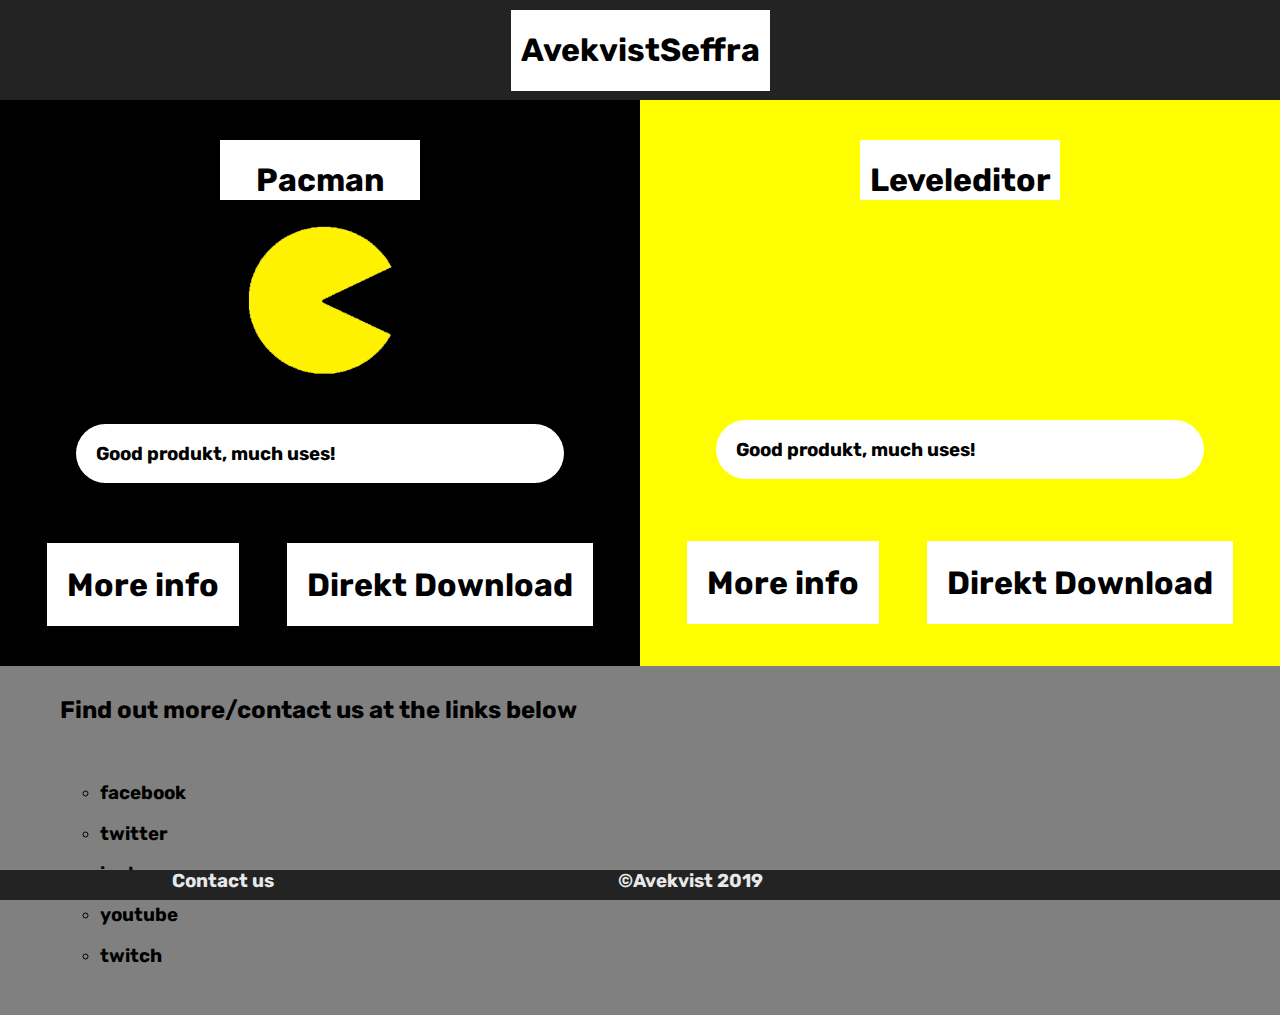
<file: docs/index.html>
<!DOCTYPE html>
<html lang="en">

<head>
  <meta charset="utf-8" />
  <meta name="viewport" content="width=device-width, initial-scale=1" />

  <title>PacMan</title>

  <link rel="stylesheet" type="text/css" media="screen" href="css/mainpage.css">
  <link href="https://fonts.googleapis.com/css?family=Rubik" rel="stylesheet">
</head>

<body>
  <div class="grid-container">
    <header>
      <div id="Title">
        <h1 class="title">AvekvistSeffra</h1>
      </div>
    </header>

    <aside id="pacman">

      <div id="titelpac">
        <h1>Pacman</h1>
      </div>

      <div id="bildpac">
        <img src="Pacmanwebbsida.png" alt="Pacmanwebbsida.png">
      </div>

      <div id="infopac">
        <h3>Good produkt, much uses!</h3>
      </div>

      <div id="länkarpac">

        <a href="pacman.html">
          <div id="merpac">
            <h1>More info</h1>
          </div>
        </a>

        <a
          href="https://l.facebook.com/l.php?u=https%3A%2F%2Fgithub.com%2FAvekvistSeffra%2Fpacman%2Freleases%2Fdownload%2Fv1.0%2Fpacman.jar%3Ffbclid%3DIwAR0J5xkw_TRGJPORG53AIivCqy8erhZGwZ1_ToVIjLPfqSSNa6sUerdZw2o&h=AT1z_55cNm2jXZAs-3fcS6XMkgfy5HbpSpUaqh7WspZ-p2qgghnVOvCkkdc7ikn8TwtNUT5KjPapYqFkoJN03eSa0lLSEoLP30z6Rb5O1Rt8wLCWmn2jqWrrFBR-eibHU7N4-w">
          <div id="downloadpac">
            <h1>Direkt Download</h1>
          </div>
        </a>
      </div>
    </aside>

    <aside id="leveleditor">

      <div id="titeledit">
        <h1>Leveleditor</h1>
      </div>

      <div id="infoedit">
        <h3>Good produkt, much uses!</h3>
      </div>

      <div id="länkaredit">
        <a href="leveleditor.html">
          <div id="meredit">
            <h1>More info</h1>
          </div>
        </a>
        <a
          href="https://l.facebook.com/l.php?u=https%3A%2F%2Fgithub.com%2FAvekvistSeffra%2Fpacman%2Freleases%2Fdownload%2Fv1.0%2Fleveleditor.jar%3Ffbclid%3DIwAR1H4dYZ2PKFYbLuEEatW6ciERjD09WkoQBjghxUgCCkzKUbCWRJg-tF6hY&h=AT1z_55cNm2jXZAs-3fcS6XMkgfy5HbpSpUaqh7WspZ-p2qgghnVOvCkkdc7ikn8TwtNUT5KjPapYqFkoJN03eSa0lLSEoLP30z6Rb5O1Rt8wLCWmn2jqWrrFBR-eibHU7N4-w">
          <div id="downloadedit">
            <h1>Direkt Download</h1>
          </div>
        </a>
      </div>
    </aside>

    <div id="kontaktinfo">
      <h2 class="merkontakt">Find out more/contact us at the links below</h2> <br>
      <ul class="kontakter">
        <li> <a href="https://facebook.com/AvekvistSeffra">
            <h3 class="facebook">facebook</h3>
          </a>
        <li> <a href="https://twitter.com/AvekvistSeffra">
            <h3 class="twitter">twitter</h3>
          </a>
        <li> <a href="https://instagram.com/AvekvistSeffra">
            <h3 class="instagram">instagram</h3>
          </a>
        <li> <a
            href="https://l.facebook.com/l.php?u=https%3A%2F%2Fwww.youtube.com%2Fchannel%2FUCNtOo1GJi6JHxQxo46aGX5Q%3Ffbclid%3DIwAR2piaQ_PuS0XX0GeOhZo6ZAEY523ojUk40Xw_ANuwwRQv29zo6wW7DkijE&h=AT0mSD7kOiIiAvFQtZBBaIW3m2lf2phUnghyYGUgfGXm5qQH0wRiYRWM8fnukE8-vwAruf5c0XjaHjSNE1eSIC0rSSS9tTDniPZnyLpdVm4726E_6FvmazIiAjNCy4sCdfs4Lw">
            <h3 class="youtube">youtube</h3>
          </a>
        <li> <a href="https://twitch.tv/AvekvistSeffra">
            <h3 class="twitch">twitch</h3>
          </a>
      </ul>
    </div>

    <footer>

      <h3 class="copyright">&copyAvekvist 2019</h3>
    </footer>
  </div>
  <script src="https://ajax.googleapis.com/ajax/libs/jquery/3.3.1/jquery.min.js"></script>
  <script src="js/main.js"></script>

</body>

</html>
</file>
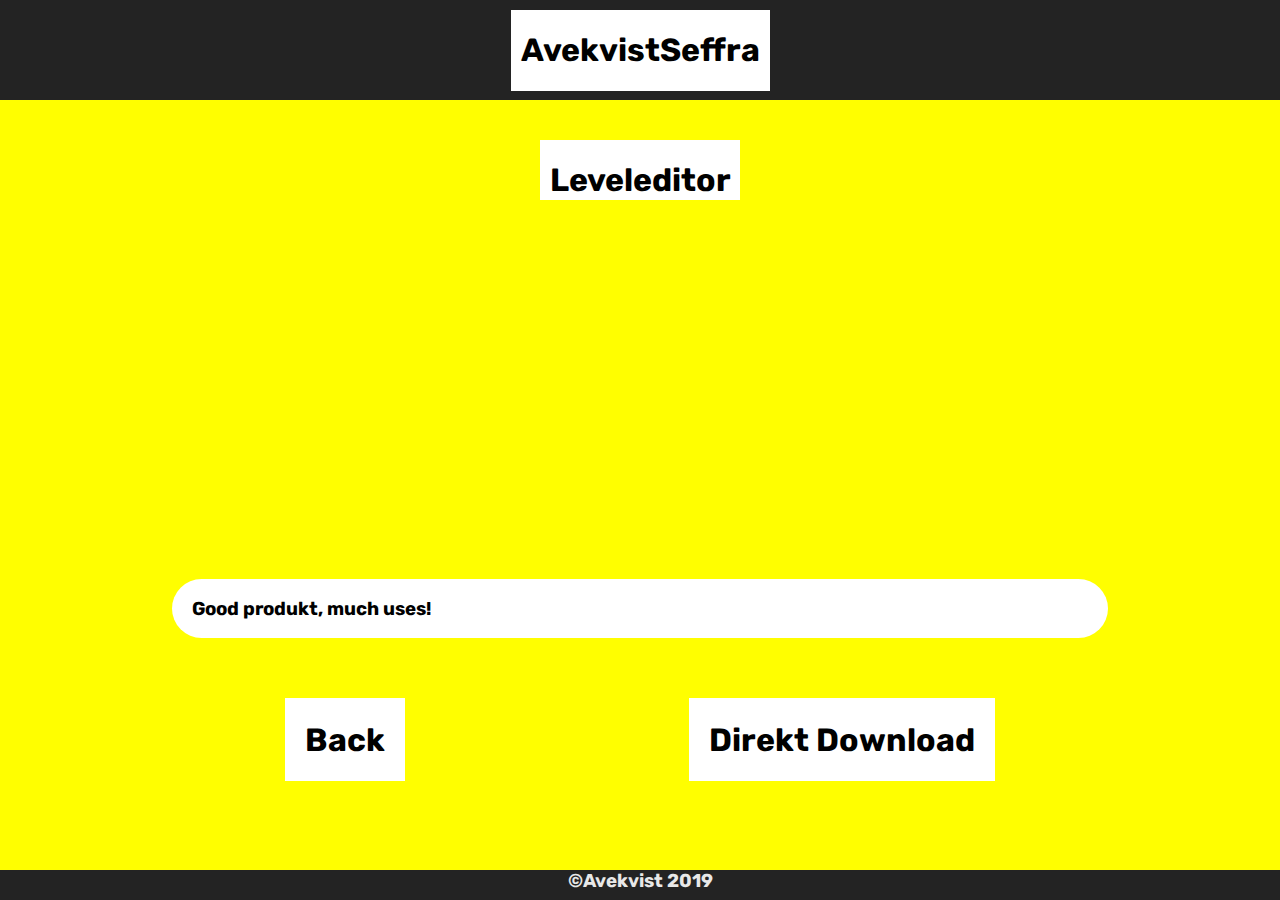
<file: docs/leveleditor.html>
<!DOCTYPE html>
<html lang="en">

<head>
  <meta charset="utf-8" />
  <meta name="viewport" content="width=device-width, initial-scale=1" />

  <title>PacMan</title>

  <link rel="stylesheet" type="text/css" media="screen" href="css/leveleditor.css">
  <link href="https://fonts.googleapis.com/css?family=Rubik" rel="stylesheet">
</head>

<body>
  <div class="grid-container">
    <header>
      <div id="Title">
        <h1 class="title">AvekvistSeffra</h1>
      </div>
    </header>

    <aside id="leveleditor">

      <div id="titeledit">
        <h1>Leveleditor</h1>
      </div>
      <div id="video">
        <iframe max-width="560px" max-height="315px" class="embedded-video" src="https://www.youtube.com/embed/LXrzxy2YdrE" frameborder="0" allow="accelerometer; autoplay; encrypted-media; gyroscope; picture-in-picture" allowfullscreen>
        </iframe>
      </div>
      <div id="infoedit">
        <h3>Good produkt, much uses!</h3>
      </div>

      <div id="länkaredit">
        <a href="index.html">
          <div id="back">
            <h1>Back</h1>
          </div>
        </a>
        <a
          href="https://l.facebook.com/l.php?u=https%3A%2F%2Fgithub.com%2FAvekvistSeffra%2Fpacman%2Freleases%2Fdownload%2Fv1.0%2Fleveleditor.jar%3Ffbclid%3DIwAR1H4dYZ2PKFYbLuEEatW6ciERjD09WkoQBjghxUgCCkzKUbCWRJg-tF6hY&h=AT1z_55cNm2jXZAs-3fcS6XMkgfy5HbpSpUaqh7WspZ-p2qgghnVOvCkkdc7ikn8TwtNUT5KjPapYqFkoJN03eSa0lLSEoLP30z6Rb5O1Rt8wLCWmn2jqWrrFBR-eibHU7N4-w">
          <div id="downloadedit">
            <h1>Direkt Download</h1>
          </div>
        </a>
      </div>
    </aside>

    <footer>
      <h3 class="copyright">&copyAvekvist 2019</h3>
    </footer>
  </div>



</body>

</html>
</file>
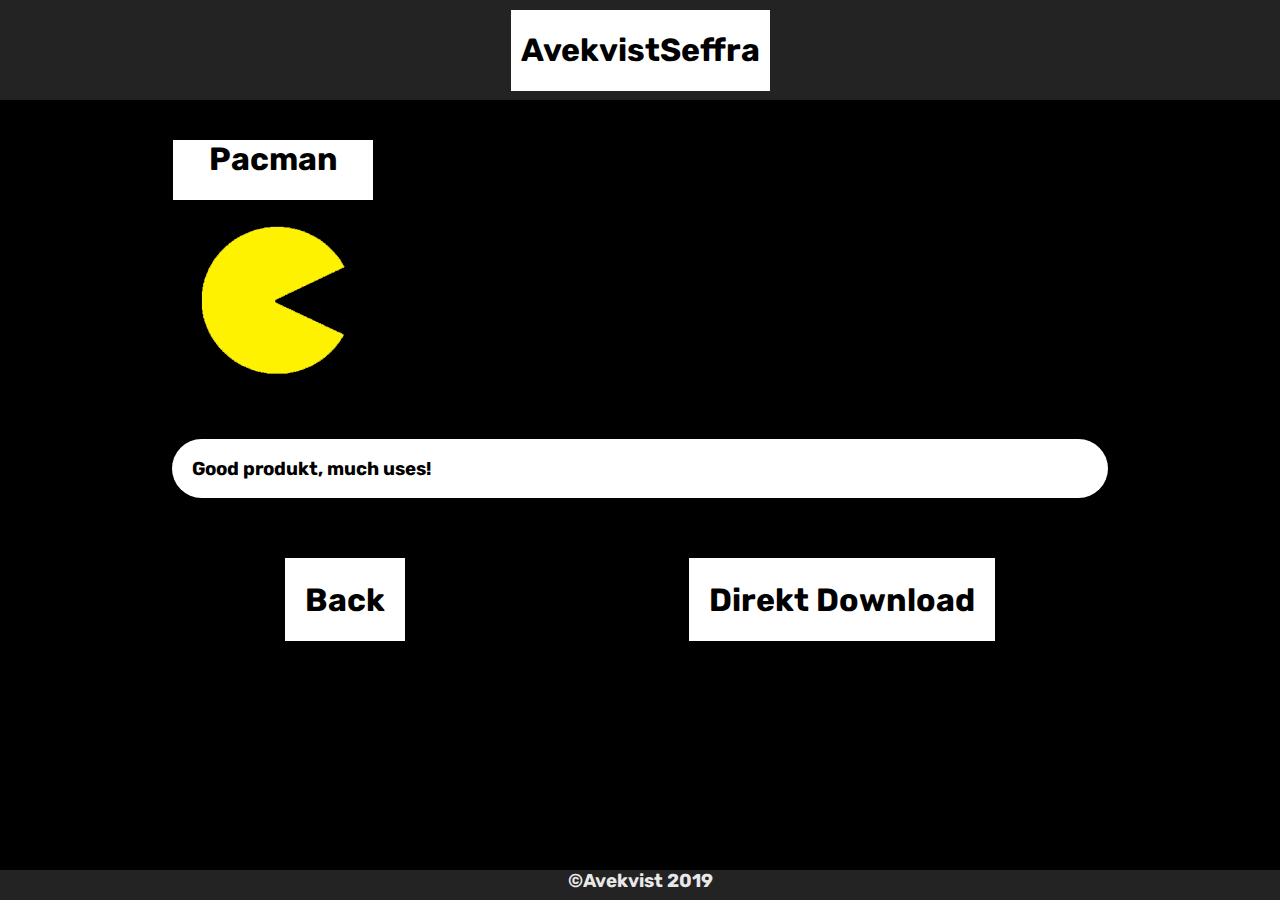
<file: docs/pacman.html>
<!DOCTYPE html>
<html lang="en">

<head>
  <meta charset="utf-8" />
  <meta name="viewport" content="width=device-width, initial-scale=1" />

  <title>PacMan</title>

  <link rel="stylesheet" type="text/css" media="screen" href="css/pacman.css">
  <link href="https://fonts.googleapis.com/css?family=Rubik" rel="stylesheet">
</head>

<body>
  <div class="grid-container">
    <header>
      <div id="Title">
        <h1 class="title">AvekvistSeffra</h1>
      </div>
    </header>

    <aside id="pacman">
      <div id="topp">
        <div id="topp-left">
          <div id="titelpac">
            <h1>Pacman</h1>
          </div>
          <div id="bildpac">
            <img src="Pacmanwebbsida.png" alt="Pacmanwebbsida.png">
          </div>
        </div>
        <div id="topp-right">
          <iframe max-width="560px" max-height="315px" class="embedded-video" src="https://www.youtube.com/embed/LXrzxy2YdrE" frameborder="0" allow="accelerometer; autoplay; encrypted-media; gyroscope; picture-in-picture" allowfullscreen>
          </iframe>
        </div>
      </div>
      <div id="infopac">
        <h3>Good produkt, much uses!</h3>
      </div>

      <div id="länkarpac">

        <a href="index.html">
          <div id="back">
            <h1>Back</h1>
          </div>
        </a>

        <a
          href="https://l.facebook.com/l.php?u=https%3A%2F%2Fgithub.com%2FAvekvistSeffra%2Fpacman%2Freleases%2Fdownload%2Fv1.0%2Fpacman.jar%3Ffbclid%3DIwAR0J5xkw_TRGJPORG53AIivCqy8erhZGwZ1_ToVIjLPfqSSNa6sUerdZw2o&h=AT1z_55cNm2jXZAs-3fcS6XMkgfy5HbpSpUaqh7WspZ-p2qgghnVOvCkkdc7ikn8TwtNUT5KjPapYqFkoJN03eSa0lLSEoLP30z6Rb5O1Rt8wLCWmn2jqWrrFBR-eibHU7N4-w">
          <div id="downloadpac">
            <h1>Direkt Download</h1>
          </div>
        </a>
      </div>
    </aside>
    <footer>
      <h3 class="copyright">&copyAvekvist 2019</h3>
    </footer>
  </div>
</body>

</html>
</file>
<file: docs/css/mainpage.css>
body {
  margin: 0;
  padding: 0;
  font-family: 'Rubik', sans-serif;
  background-color: Grey;
}

a:link, a:visited {
  background-color: white;
  text-decoration: none;
  color: black;
}

header {
  height: 100px;
  background-color: #232323;
  grid-area: header;
  display: flex;
  flex-direction: column;
  align-items: center;
}

#Title {
  padding-left: 10px;
  padding-right: 10px;
  margin: 10px;
  background-color: #FFFFFF;
}

#pacman {
  width: 100%;
  height: 100%;
  background-color: black;
  grid-area: pacman;
  display: flex;
  flex-direction: column;
  align-items: center;
}

#titelpac {
  width: 200px;
  height: 50px;
  padding-bottom: 10px;
  margin-top: 40px;
  background-color: white;
  text-align: center;
}

#bildpac {
  width: ;
  height: ;
  padding-bottom: ;
  margin: 20px;
}

#infopac {
  width: 70%;
  padding-left: 20px;
  padding-right: 20px;
  margin: 20px;
  border-radius: 40px;
  background-color: white;
}

#länkarpac {
  width: 100%;
  height: 100%;
  margin: 40px;
  display: flex;
  flex-direction: row;
  align-items: ;
  justify-content: space-evenly;
}

#merpac {
  padding: 1px;
  padding-left: 20px;
  padding-right: 20px;
  background-color: #FFFFFF;
}

#merpac:hover {
  background-color: #CCCCCC;
}

#downloadpac {
  padding: 1px;
  padding-left: 20px;
  padding-right: 20px;
  background-color: #FFFFFF;
}

#downloadpac:hover {
  background-color: #CCCCCC;
}

#leveleditor {
  width: 100%;
  height: 100%;
  background-color: #FFFE00;
  grid-area: leveleditor;
  display: flex;
  flex-direction: column;
  align-items: center;
}

#titeledit {
  width: 200px;
  height: 50px;
  padding-bottom: 10px;
  margin-top: 40px;
  margin-bottom: 200px;
  background-color: white;
  text-align: center;
}

#infoedit {
  width: 70%;
  padding-left: 20px;
  padding-right: 20px;
  margin: 20px;
  background-color: white;
  border-radius: 40px;
}

#länkaredit {
  width: 100%;
  height: 100%;
  margin: 40px;
  display: flex;
  flex-direction: row;
  align-items: center;
  justify-content: space-evenly;
}

#meredit {
  padding: 1px;
  padding-left: 20px;
  padding-right: 20px;
  background-color: #FFFFFF;
  text-align: center;
}

#meredit:hover {
  background-color: #CCCCCC;
}

#downloadedit {
  padding: 1px;
  padding-left: 20px;
  padding-right: 20px;
  background-color: #FFFFFF;
  text-align: center;
}

#downloadedit:hover {
  background-color: #CCCCCC;
}

#kontaktinfo {
  width: 100%;
  height: 100%;
  margin-bottom: 30px;
  margin-right: 0;
  background-color: Grey;
  grid-area: kontakta;
}

ul.kontakter {
  list-style-type: circle;
  margin-left: 60px;
}

h2.merkontakt {
  padding-top: 10px;
  margin-left: 60px;
}

h3.facebook:hover {
  color: Blue;
}

h3.twitter:hover {
  color: Blue;
}

h3.instagram:hover {
  color: Blue;
}

h3.youtube:hover {
  color: Blue;
}

h3.twitch:hover {
  color: Blue;
}

footer {
  width: 100%;
  height: 30px;
  background-color: #232323;
  grid-area: footer;
  position: fixed;
  bottom: 0;
  display: flex;
  flex-direction: column;
  align-items: center;
  text-align: center;
  display: grid;
  grid-template-areas:
    "snabbkontakt copyright . "
  ;
}

#snabbkontakt h3 {
  margin-top: 0;
  color: #e8e8e8;
  grid-area: snabbkontakt;
}

h3.copyright {
  margin-top: 0;
  color: #e8e8e8;
  grid-area: copyright;
}

.grid-container {
  height: 100%;
  display: grid;
  grid-template-areas:
    "header header header header header header"
    "pacman pacman pacman leveleditor leveleditor leveleditor"
    "kontakta kontakta kontakta kontakta kontakta kontakta"
    "footer footer footer footer footer footer"
  ;
}

@media screen and (max-width: 1200px) {
  .grid-container {
    height: 100%;
    display: grid;
    grid-template-areas:
      "header header header header header header"
      "pacman pacman pacman pacman pacman pacman"
      "leveleditor leveleditor leveleditor leveleditor leveleditor leveleditor"
      "kontakta kontakta kontakta kontakta kontakta kontakta"
      "footer footer footer footer footer footer"
    ;
  }
}
</file>
<file: docs/css/leveleditor.css>
body {
  margin: 0;
  padding: 0;
  font-family: 'Rubik', sans-serif;
  background-color: #FFFE00;
}

a:link, a:visited {
  background-color: white;
  text-decoration: none;
  color: black;
}

header {
  height: 100px;
  background-color: #232323;
  grid-area: header;
  display: flex;
  flex-direction: column;
  align-items: center;
}

#Title {
  padding-left: 10px;
  padding-right: 10px;
  margin: 10px;
  background-color: #FFFFFF;
}

#leveleditor {
  width: 100%;
  height: 100%;
  background-color: #FFFE00;
  grid-area: leveleditor;
  display: flex;
  flex-direction: column;
  align-items: center;
}

#titeledit {
  width: 200px;
  height: 50px;
  padding-bottom: 10px;
  margin-top: 40px;
  margin-bottom: 40px;
  background-color: white;
  text-align: center;
}

.embedded-video {
  width: 560px;
  height: 315px;
  max-width: 560px;
  max-height: 315px;
}

#infoedit {
  width: 70%;
  padding-left: 20px;
  padding-right: 20px;
  margin: 20px;
  background-color: white;
  border-radius: 40px;
}

#länkaredit {
  width: 100%;
  height: 100%;
  margin: 40px;
  display: flex;
  flex-direction: row;
  align-items: center;
  justify-content: space-evenly;
}

#back {
  padding: 1px;
  padding-left: 20px;
  padding-right: 20px;
  background-color: #FFFFFF;
  text-align: center;
}

#meredit:hover {
  background-color: #CCCCCC;
}

#downloadedit {
  padding: 1px;
  padding-left: 20px;
  padding-right: 20px;
  background-color: #FFFFFF;
  text-align: center;
}

#downloadedit:hover {
  background-color: #CCCCCC;
}

footer {
  width: 100%;
  height: 30px;
  background-color: #232323;
  grid-area: footer;
  position: fixed;
  bottom: 0;
  display: flex;
  flex-direction: column;
  align-items: center;
}

h3.copyright {
  margin: 0;
  color: #e8e8e8;
}

.grid-container {
  height: 100%;
  display: grid;
  grid-template-areas:
    "header header header header header header"
    "leveleditor leveleditor leveleditor leveleditor leveleditor leveleditor"
    "footer footer footer footer footer footer"
  ;
}

@media screen and (max-width: 600px) {
  .embedded-video {
    width: 100%;
    height: 100%;
    max-width: 560px;
    max-height: 315px;
  }
}
</file>
<file: docs/css/pacman.css>
body {
  margin: 0;
  padding: 0;
  font-family: 'Rubik', sans-serif;
  background-color: black;
}

a:link, a:visited {
  background-color: white;
  text-decoration: none;
  color: black;
}

header {
  height: 100px;
  background-color: #232323;
  grid-area: header;
  display: flex;
  flex-direction: column;
  align-items: center;
}

#Title {
  padding-left: 10px;
  padding-right: 10px;
  margin: 10px;
  background-color: #FFFFFF;
}

#pacman {
  width: 100%;
  height: 100%;
  background-color: black;
  grid-area: pacman;
  display: flex;
  flex-direction: column;
  align-items: center;
}

#topp {
  width: 100%;
  height: 100%;
  background-color: black;
  display: flex;
  flex-direction: row;
  justify-content: space-evenly;
}

#titelpac {
  width: 200px;
  height: 50px;
  padding-bottom: 10px;
  margin-top: 40px;
  background-color: white;
  text-align: center;
}

#bildpac {
  width: ;
  height: ;
  padding-bottom: ;
  margin: 20px;
}

.embedded-video {
  width: 560px;
  height: 315px;
  max-width: 560px;
  max-height: 315px;
}

#infopac {
  width: 70%;
  padding-left: 20px;
  padding-right: 20px;
  margin: 20px;
  border-radius: 40px;
  background-color: white;
}

#länkarpac {
  width: 100%;
  height: 100%;
  margin: 40px;
  display: flex;
  flex-direction: row;
  justify-content: space-evenly;
}

#back {
  padding: 1px;
  padding-left: 20px;
  padding-right: 20px;
  background-color: #FFFFFF;
}

#merpac:hover {
  background-color: #CCCCCC;
}

#downloadpac {
  padding: 1px;
  padding-left: 20px;
  padding-right: 20px;
  background-color: #FFFFFF;
}

#downloadpac:hover {
  background-color: #CCCCCC;
}

footer {
  width: 100%;
  height: 30px;
  background-color: #232323;
  grid-area: footer;
  position: fixed;
  bottom: 0;
  display: flex;
  flex-direction: column;
  align-items: center;
}

h3.copyright {
  margin: 0;
  color: #e8e8e8;
}

.grid-container {
  height: 100%;
  display: grid;
  grid-template-areas:
    "header header header header header header"
    "pacman pacman pacman pacman pacman pacman"
    "footer footer footer footer footer footer"
  ;
}

@media screen and (max-width: 1000px) {
  #pacman {
    width: 100%;
    height: 100%;
    background-color: black;
    grid-area: pacman;
    display: flex;
    flex-direction: column;
    align-items: center;
  }

  #topp {
    width: 100%;
    height: 100%;
    background-color: black;
    display: flex;
    flex-direction: column;
    align-items: center;
  }

  .embedded-video {
    width: 560px;
    height: 315px;
    max-width: 560px;
    max-height: 315px;
  }

  .grid-container {
    height: 100%;
    display: grid;
    grid-template-areas:
      "header header header header header header"
      "pacman pacman pacman pacman pacman pacman"
      "footer footer footer footer footer footer"
    ;
  }
}

@media screen and (max-width: 600px) {
  #topp {
    width: 100%;
    height: 100%;
    background-color: black;
    display: flex;
    flex-direction: column;
    align-items: center;
  }

  .embedded-video {
    width: 100%;
    height: 100%;
    max-width: 560px;
    max-height: 315px;
  }

  .grid-container {
    height: 100%;
    display: grid;
    grid-template-areas:
      "header header header header header header"
      "pacman pacman pacman pacman pacman pacman"
      "footer footer footer footer footer footer"
    ;
  }
}
</file>
